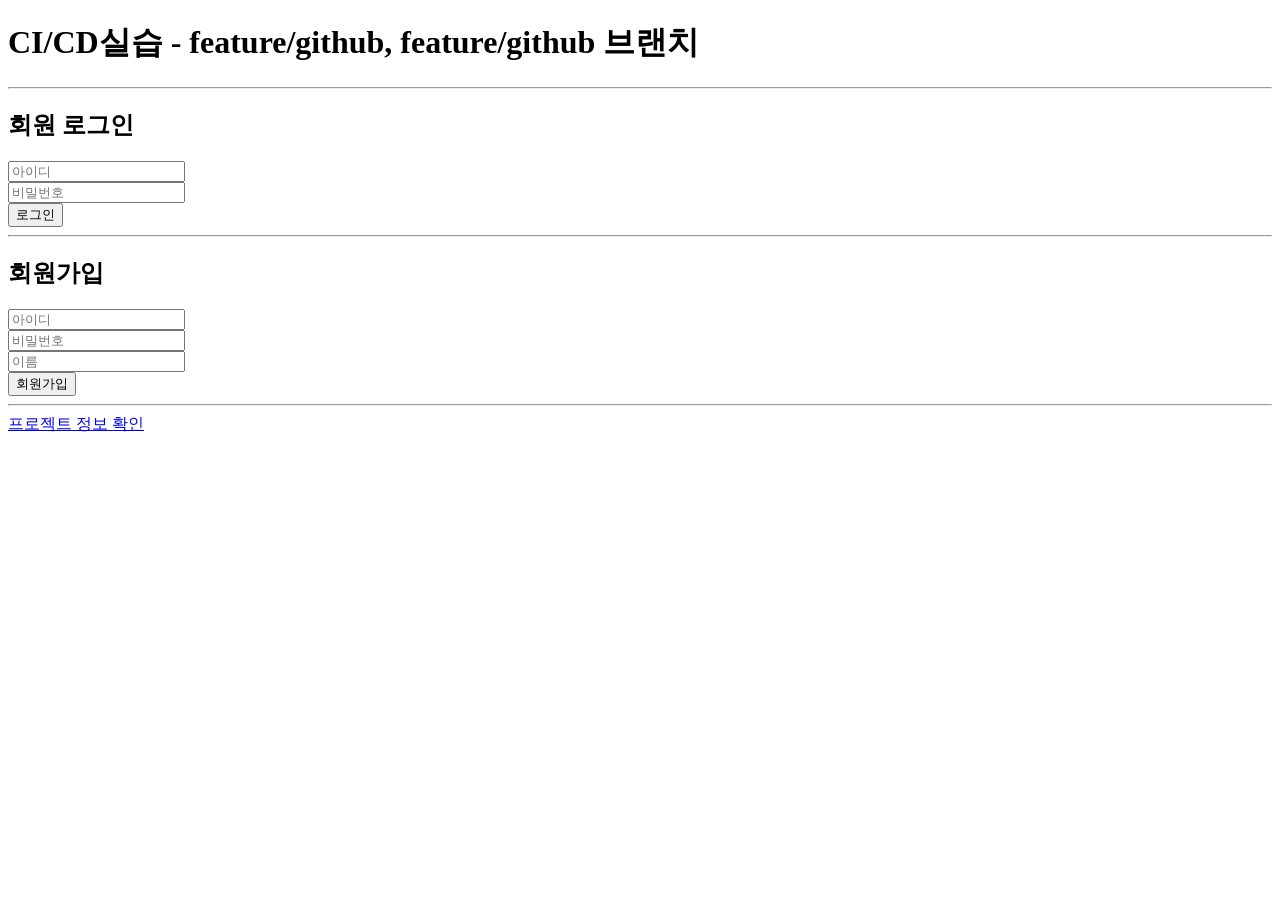
<file: frontend/public/index.html>
<!DOCTYPE html>
<html lang="ko">
<head>
  <meta charset="UTF-8">
  <title>YJ-Capstone 로그인</title>
</head>
<body>
<h1>CI/CD실습 - feature/github, feature/github 브랜치</h1>
<hr>
<h2>회원 로그인</h2>
<div id="login-form">
  <input type="text" id="userId" placeholder="아이디" required><br>
  <input type="password" id="password" placeholder="비밀번호" required><br>
  <button type="button" onclick="handleLogin()">로그인</button>
</div>

<hr>

<h2>회원가입</h2>
<div id="register-form">
  <input type="text" id="regUserId" placeholder="아이디"><br>
  <input type="password" id="regPassword" placeholder="비밀번호"><br>
  <input type="text" id="regName" placeholder="이름"><br>
  <button type="button" onclick="handleRegister()">회원가입</button>
</div>

<hr>
<a href="projectInfo.html">프로젝트 정보 확인</a><br>

<script src="login.js"></script>
</body>
</html>
</file>
